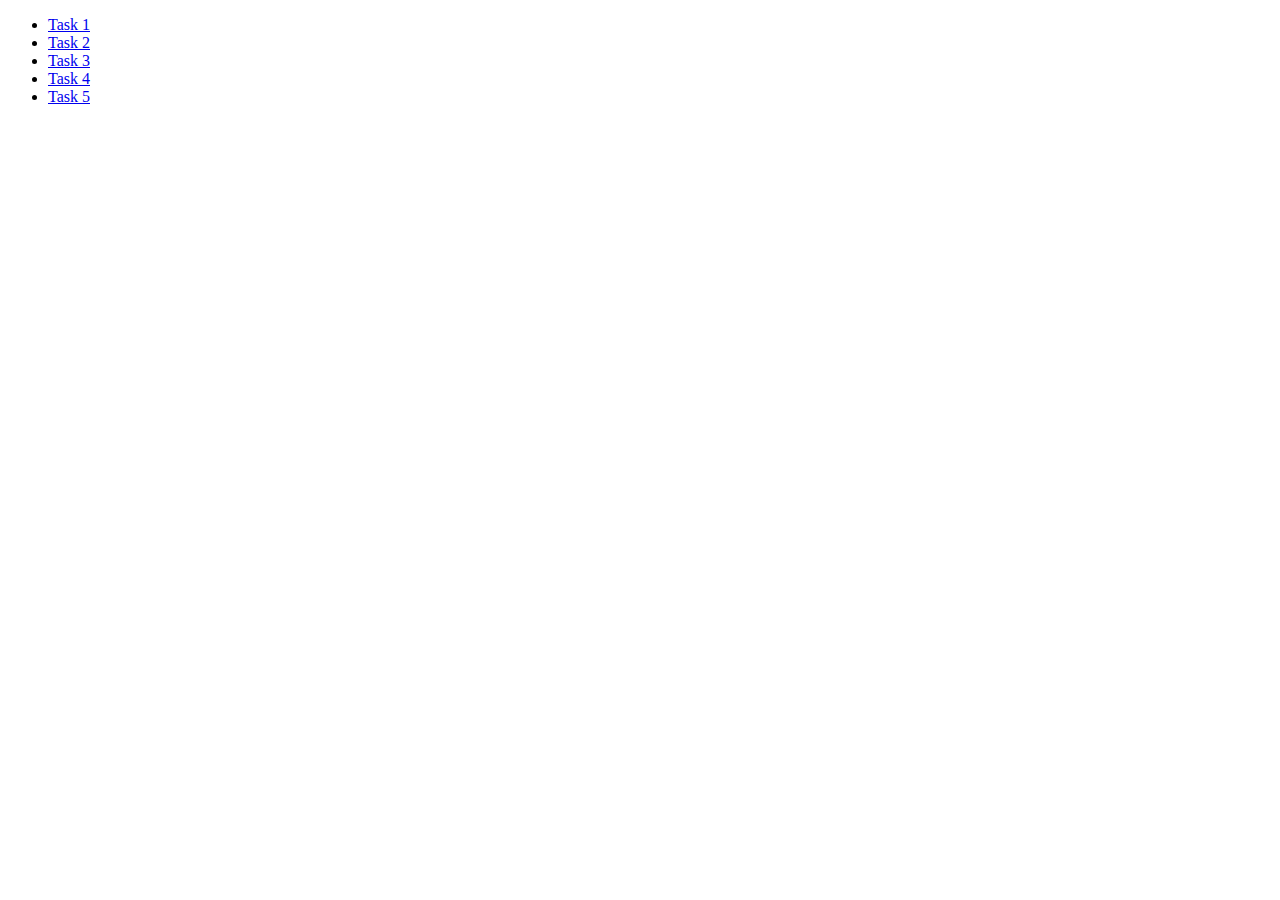
<file: index.html>
<!DOCTYPE html>
<html lang="en">
<head>
    <meta charset="UTF-8">
    <meta http-equiv="X-UA-Compatible" content="IE=edge">
    <meta name="viewport" content="width=device-width, initial-scale=1.0">
    <title>Document</title>
</head>
<body>
    <ul>
        
        <li><a href="task-1.html">Task 1</a></li>
        <li><a href="task-2.html">Task 2</a></li>
        <li><a href="task-3.html">Task 3</a></li>
        <li><a href="task-4.html">Task 4</a></li>
        <li><a href="task-5.html">Task 5</a></li>
       
      </ul>
</body>
</html>
</file>
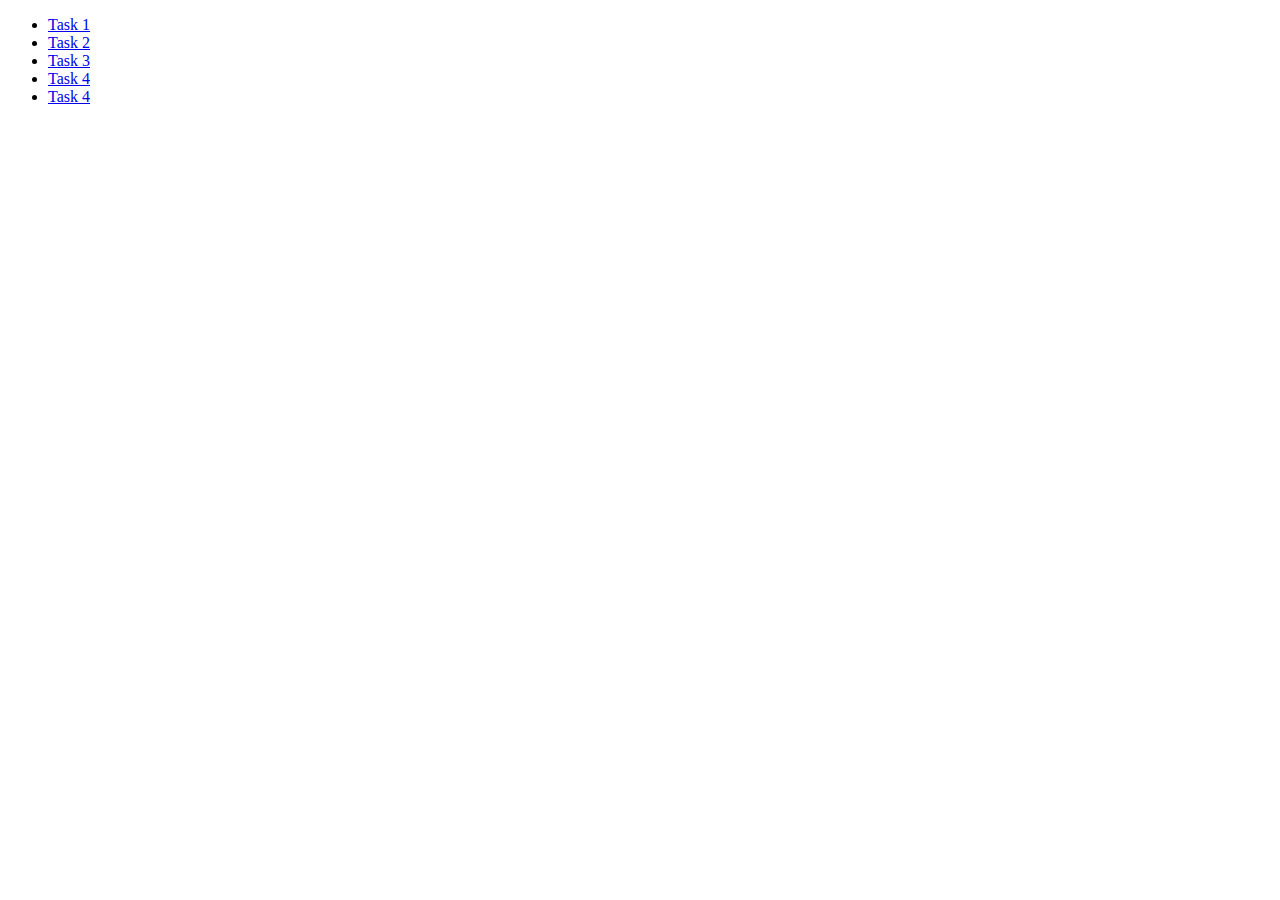
<file: 01/index.html>
<!DOCTYPE html>
<html lang="en">
<head>
    <meta charset="UTF-8">
    <meta http-equiv="X-UA-Compatible" content="IE=edge">
    <meta name="viewport" content="width=device-width, initial-scale=1.0">
    <title>Document</title>
</head>
<body>
    <ul>
        
        <li><a href="task-1.html">Task 1</a></li>
        <li><a href="task-2.html">Task 2</a></li>
        <li><a href="task-3.html">Task 3</a></li>
        <li><a href="task-4.html">Task 4</a></li>
        <li><a href="task-5.html">Task 4</a></li>
       
      </ul>
</body>
</html>
</file>
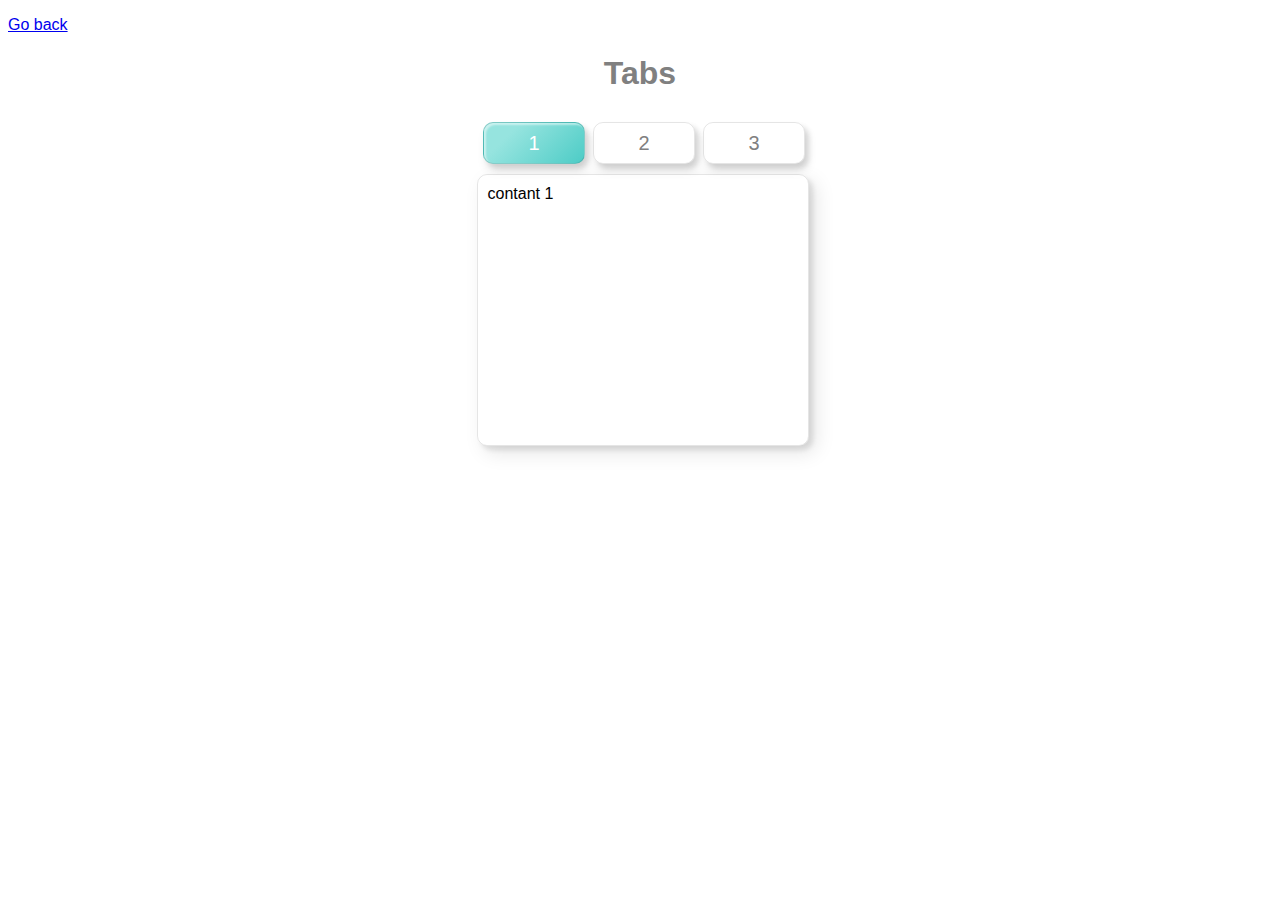
<file: task-3.html>
<!DOCTYPE html>
<html lang="en">
<head>
    <meta charset="UTF-8">
    <meta http-equiv="X-UA-Compatible" content="IE=edge">
    <meta name="viewport" content="width=device-width, initial-scale=1.0">
    <title>Task3</title>
    <link rel="stylesheet" href="css/style-3.css">
</head>
<body>
    <p><a href="index.html">Go back</a></p>

    <h1>Tabs</h1>

<div class="tabs-block-wrapper">
        <div id="tabs">
            <div class="tab-btn active" data-btn ='1'>1</div>
            <div class="tab-btn" data-btn='2'>2</div>
            <div class="tab-btn" data-btn='3'>3</div>
        </div>
        <div id="contents">
            <div class="content active" data-content ='1'>contant 1</div>
            <div class="content" data-content ='2'>contant 2</div>
            <div class="content" data-content ='3'>contant 3
                <div class="second-tabs-block-wrapper">
                    <div id="second-tabs">
                        <div class="second-tab-btn" data-btnSecond ='1'>3.1</div>
                        <div class="second-tab-btn" data-btnSecond='2'>3.2</div>
                    </div>
                    <div id="second-content">
                        <div class="second-content activeSecond" data-contentSecond ='1'>contant 3.1</div>
                        <div class="second-content" data-contentSecond ='2'>contant 3.2</div>    
                </div>
            </div>
            </div>
        </div>
</div>


<script src="js/task-3.js" type="module"></script>
</body>
</html>
</file>
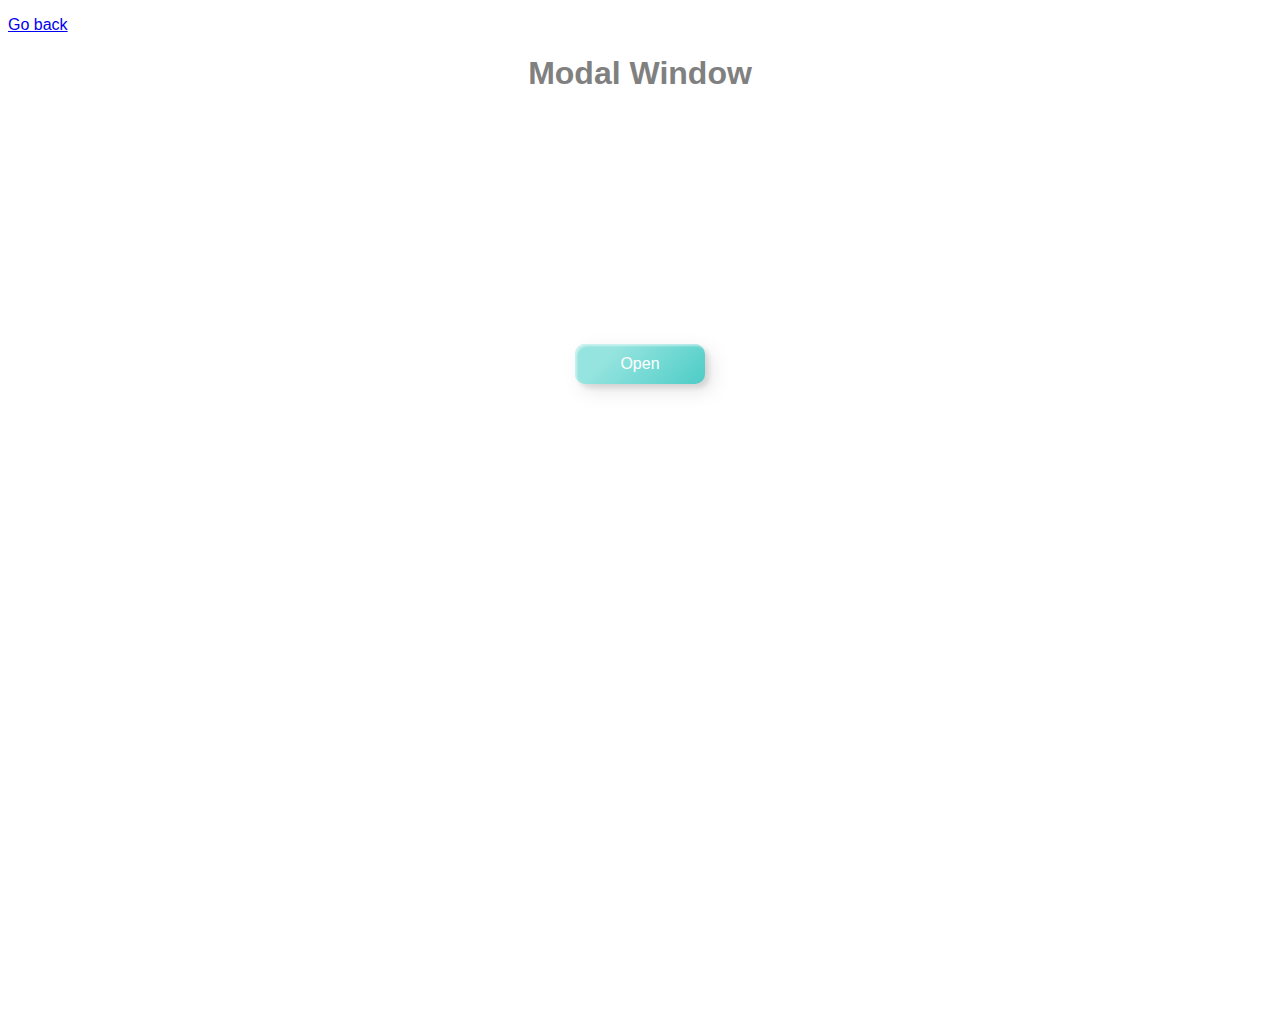
<file: task-4.html>
<!DOCTYPE html>
<html lang="en">
<head>
    <meta charset="UTF-8">
    <meta http-equiv="X-UA-Compatible" content="IE=edge">
    <meta name="viewport" content="width=device-width, initial-scale=1.0">
    <link rel="stylesheet" href="css/style-4.css">
    <title>Task4</title>
</head>
<body>
    <p><a href="index.html">Go back</a></p>

    <h1>Modal Window</h1>
    <div class="flex-wrapper">
       <button id="btn-open">Open</button>
    </div>
    <div id="wrapper-modal">
        <div id="overlay"></div>
        <div id="modal-window">
            <div>
                <button id="btn-close">x</button>
            </div>
            <div class="content">
                Lorem ipsum dolor sit, amet consectetur 
                adipisicing elit. Veritatis quisquam optio
                necessitatibus accusantium deleniti, 
                dolorum iusto consequatur velit architecto 
                perferendis perspiciatis provident, dolore, 
                quas doloribus possimus? Impedit, repudiandae.
                Dolorum iusto consequatur velit architecto.  
            </div>
        </div>
    </div>


    <script src="js/task-4.js" type="module"></script>
</body>
</html>
</file>
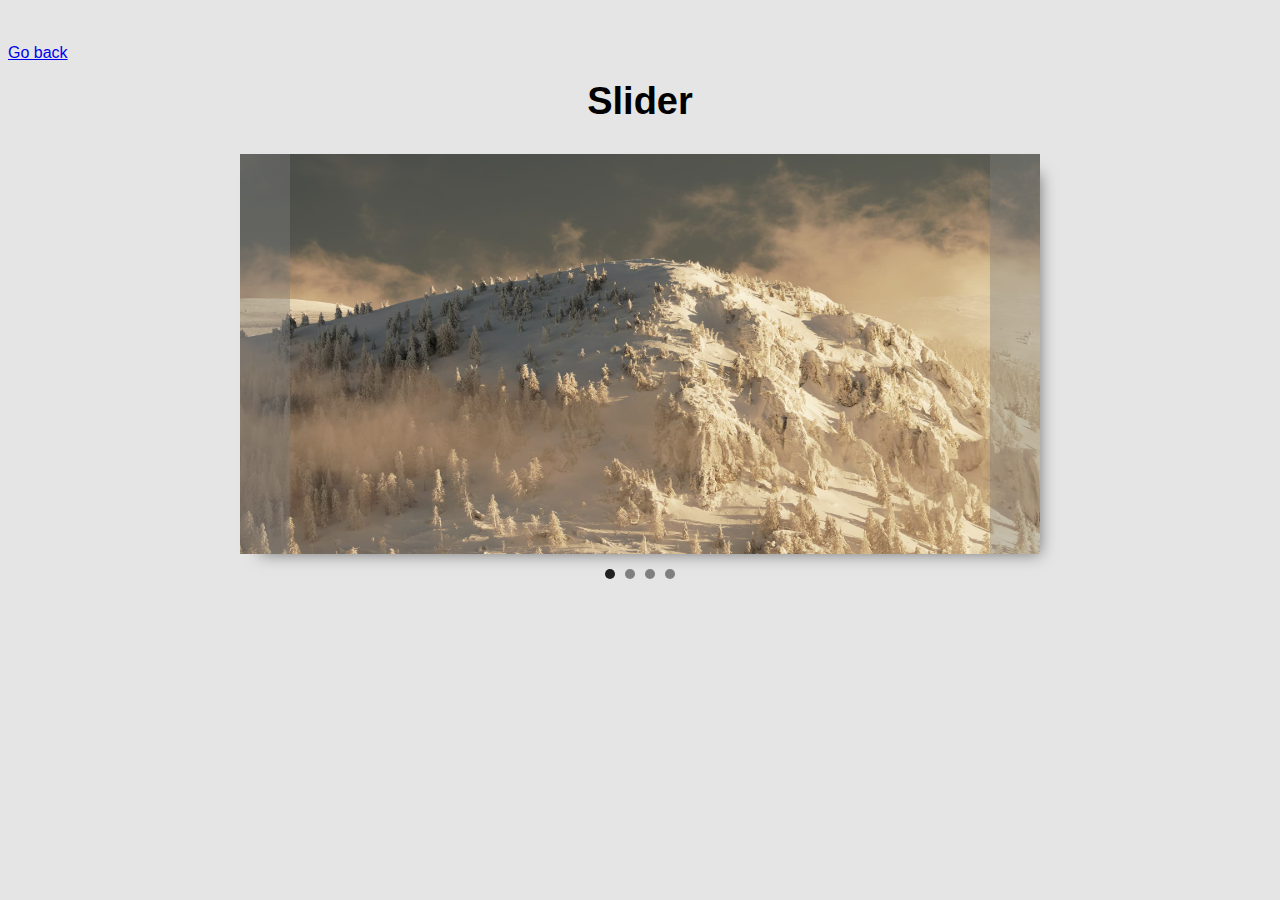
<file: task-5.html>
<!DOCTYPE html>
<html lang="en">
<head>
    <meta charset="UTF-8">
    <meta http-equiv="X-UA-Compatible" content="IE=edge">
    <meta name="viewport" content="width=device-width, initial-scale=1.0">
    <link rel="stylesheet" href="css/style-5.css">
    <title>Task5</title>
</head>
<body>
    <p><a href="index.html">Go back</a></p>

    <h1>Slider</h1>

    <div class="flex-wrapper">
        <div class="slider-wrapper">
            <div class="slide active">
            <img src="img/img_1.jpg" alt=""> 
            </div>
            <div class="slide">
                <img src="img/img_2.jpg" alt=""> 
            </div>
            <div class="slide">
                <img src="img/img_3.jpg" alt=""> 
            </div>
            <div class="slide">
                <img src="img/img_4.jpg" alt=""> 
            </div>
            <div id="btn-prev"></div>
            <div id="btn-next"></div>
        </div>
    </div>
    <div class="dots-wrapper">
        <span class="dot active"></span>
        <span class="dot"></span>
        <span class="dot"></span>
        <span class="dot"></span>
    </div>



    <script src="js/task-5.js" type="module"></script>    
</body>
</html>
</file>
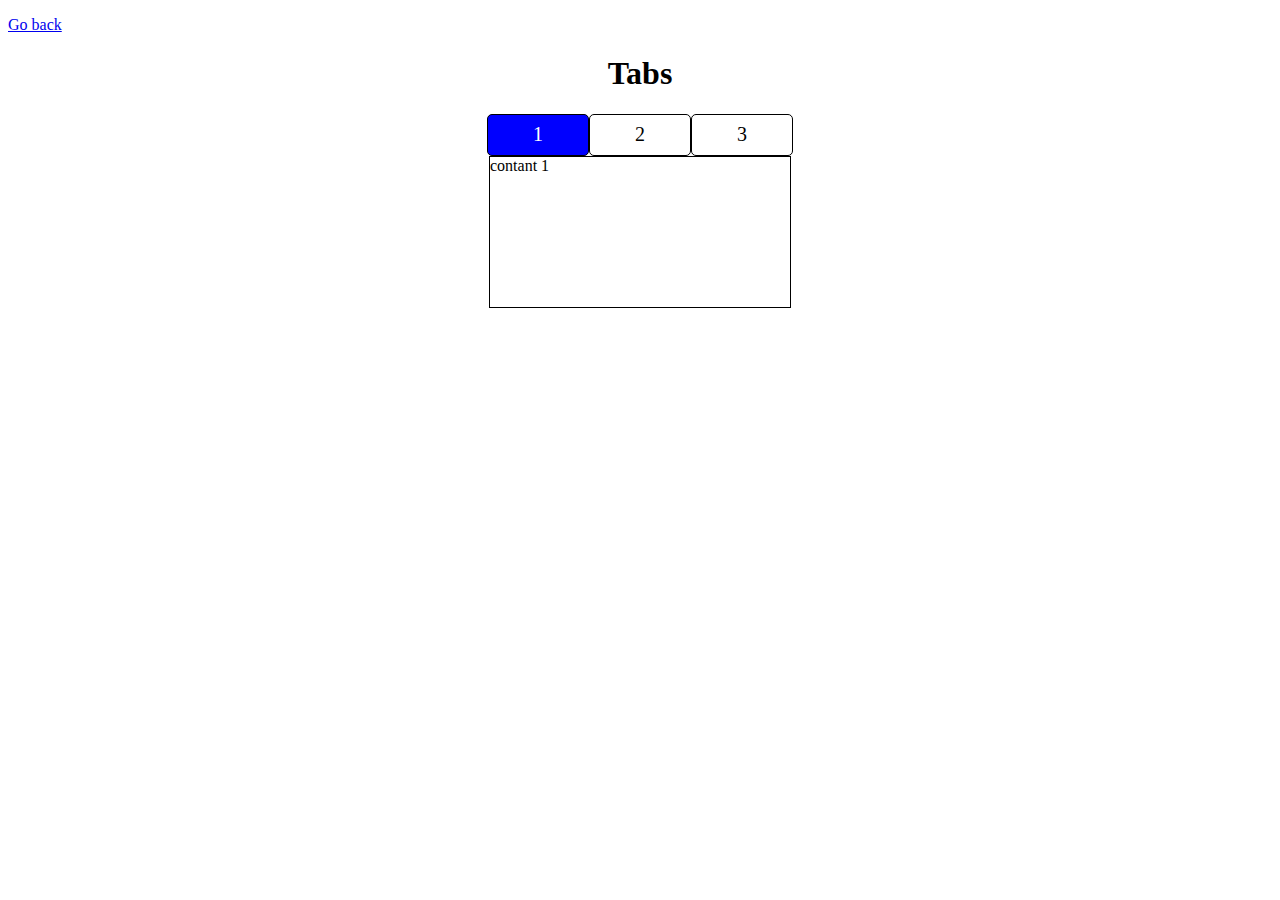
<file: 01/task-3.html>
<!DOCTYPE html>
<html lang="en">
<head>
    <meta charset="UTF-8">
    <meta http-equiv="X-UA-Compatible" content="IE=edge">
    <meta name="viewport" content="width=device-width, initial-scale=1.0">
    <title>Task3</title>
    <link rel="stylesheet" href="css/style-3.css">
</head>
<body>
    <p><a href="index.html">Go back</a></p>

    <h1>Tabs</h1>

<div class="tabs-block-wrapper">
        <div id="tabs">
            <div class="tab-btn active" data-btn ='1'>1</div>
            <div class="tab-btn" data-btn='2'>2</div>
            <div class="tab-btn" data-btn='3'>3</div>
        </div>
        <div id="contents">
            <div class="content active" data-content ='1'>contant 1</div>
            <div class="content" data-content ='2'>contant 2</div>
            <div class="content" data-content ='3'>contant 3</div>
        </div>
</div>


<script src="js/task-3.js" type="module"></script>
</body>
</html>
</file>
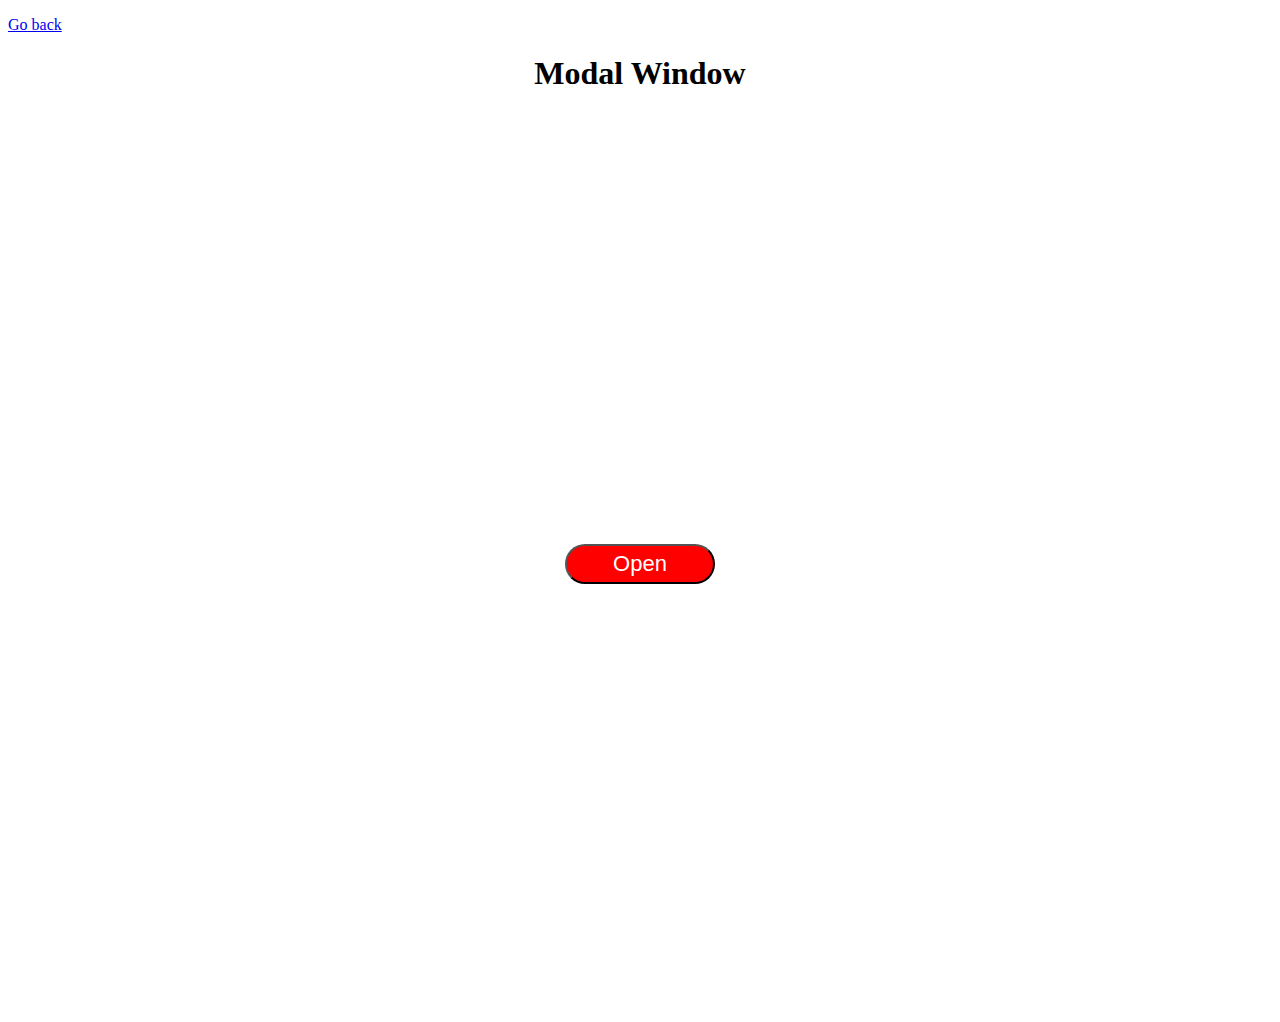
<file: 01/task-4.html>
<!DOCTYPE html>
<html lang="en">
<head>
    <meta charset="UTF-8">
    <meta http-equiv="X-UA-Compatible" content="IE=edge">
    <meta name="viewport" content="width=device-width, initial-scale=1.0">
    <link rel="stylesheet" href="css/style-4.css">
    <title>Task4</title>
</head>
<body>
    <p><a href="index.html">Go back</a></p>

    <h1>Modal Window</h1>
    <div class="flex-wrapper">
        <button id="btn-open">Open</button>
    </div>
    <div id="wrapper-modal">
        <div id="overlay"></div>
        <div id="modal-window">
            <div>
                <button id="btn-close">Close modal</button>
            </div>
            <div class="content">
                Lorem ipsum dolor sit, amet consectetur 
                adipisicing elit. Veritatis quisquam optio
                 necessitatibus accusantium deleniti, 
                 dolorum iusto consequatur velit architecto 
                 perferendis perspiciatis provident, dolore, natus repellat quas doloribus possimus? Impedit, repudiandae.
            </div>
        </div>
    </div>


    <script src="js/task-4.js" type="module"></script>
</body>
</html>
</file>
<file: css/style-3.css>
* {
    font-family: 'Montserrat', sans-serif;
}
h1 {
    width: 100%;
    text-align: center;
    color: gray;
}
.tabs-block-wrapper {
    width: 100%;
    display: flex;
    justify-content: center;
    align-items: center;
    flex-flow: column;
    margin-top: 30px;
}
#tabs, #second-tabs {
    display: flex;
}
.tab-btn, .second-tab-btn{
    width: 100px;
    height: 40px;
    font-size: 20px;
    font-weight: 500;
    color: gray;

    display: flex;
    justify-content: center;
    align-items: center;

    border: 1px solid rgba(0,0,0,.1);
    border-radius: 10px;
    margin-left: 8px;
    margin-bottom: 10px;

    box-shadow:inset 2px 2px 2px 0px rgba(255,255,255,.5),
    3px 7px 10px 0px rgba(0,0,0,.1),
    4px 4px 5px 0px rgba(0,0,0,.1);
}
.tab-btn.active,  .second-tab-btn.activeSecond{
    background-color: #4dccc6;
    background-image: linear-gradient(315deg, #4dccc6 0%, #96e4df 74%);
    color:  #fff;
}

#contents {
    max-width: 310px;
    width: 100%;
    height: 250px;
    border: 1px solid rgba(0,0,0,.1);
    
    border-radius: 10px;
    margin-left: 5px;
    padding: 10px;
    box-shadow:inset 2px 2px 2px 0px rgba(255,255,255,.5),
    7px 7px 20px 0px rgba(0,0,0,.1),
    4px 4px 5px 0px rgba(0,0,0,.1);
}

.content, .second-content {
    display: none;
}

.content.active {
    display: block;
}

.second-tabs-block-wrapper {
    width: 100%;
    display: flex;
    justify-content: center;
    align-items: center;
    flex-flow: column;
    margin-top: 30px;
}
</file>
<file: css/style-4.css>
* {
    font-family: 'Montserrat', sans-serif;
}
html {
    margin: 0;
    padding: 0;
}
h1 {
    width: 100%;
    text-align: center;
    color: gray;
}

.flex-wrapper {
    display: flex;
    width: 100%;
    height: 100vh;
    justify-content: center;
    align-items: center;
    position: relative;
}

#btn-open {
    margin-top: -400px;
    cursor: pointer;

    width: 130px;
    height: 40px;
    color: #fff;
    border-radius: 10px;
    padding: 10px 25px;
    font-family: 'Lato', sans-serif;
    font-weight: 500;
    font-size: 16px;
         
    display: inline-block;
    box-shadow:inset 2px 2px 2px 0px rgba(255,255,255,.5),
    7px 7px 20px 0px rgba(0,0,0,.1),
    4px 4px 5px 0px rgba(0,0,0,.1);
    outline: none;
    background-color: #4dccc6;
    background-image: linear-gradient(315deg, #4dccc6 0%, #96e4df 74%);
    padding: 0;
    border: none;
}
#btn-close {
    cursor: pointer;

    width: 40px;
    height: 40px;
    color: #fff;
    border-radius: 50%;
    padding: 10px 25px;
    font-family: 'Lato', sans-serif;
    font-weight: 500;
    font-size: 16px;
         
    display: inline-block;
    box-shadow:inset 2px 2px 2px 0px rgba(255,255,255,.5),
    7px 7px 20px 0px rgba(0,0,0,.1),
    4px 4px 5px 0px rgba(0,0,0,.1);
    outline: none;
    background-color: #4dccc6;
    background-image: linear-gradient(315deg, #4dccc6 0%, #96e4df 74%);
    padding: 0;
    border: none;
    margin-bottom: 20px;

}


#wrapper-modal {
    width: 100%;
    height: 100%;
    display: none;
}

#wrapper-modal.active {
    display: block;
}

#overlay {
    position: absolute;
    top: 0;
    left: 0;
    width: 100%;
    height: 100%;
    z-index: 1;
    background-color: rgb(32, 32, 32);
    opacity: 0.7;
}

#modal-window {
    position: absolute;
    top: 50%;
    left: 50%;
    transform: translate(-50%,-50%);
    width: 300px;
    height: 300px;
    z-index: 2;
    padding: 20px;
    
    border-radius: 20px;
    background-color: #ffffff;
    box-shadow:inset 2px 2px 2px 0px rgba(255,255,255,.5),
    7px 7px 20px 0px rgba(0,0,0,.1),
    4px 4px 5px 0px rgba(0,0,0,.1);
}
</file>
<file: css/style-5.css>
* {
    font-family: 'Montserrat', sans-serif;
}
html {
    margin: 0;
    padding: 0;
}
body {
    background-color: #E5E5E5;
    padding-top: 20px;
}
h1 {
    
    font-weight: bold;
    font-size: 38px;
    line-height: 46px;
    color: #000000;
    margin: 0;
    margin-bottom: 30px;
    text-align: center;
}

.flex-wrapper {
    width: 100%;
    display: flex;
    justify-content: center;
}

.slider-wrapper {
    max-width: 800px;
    width: 100%;
    height: 400px;
    position: relative;
    box-shadow: 10px 10px 15px -10px rgba(0,0,0,0.5);
    
}

#btn-prev, #btn-next {
    position: absolute;
    left: 0;
    top: 0;
    height: 100%;
    width: 50px;
    background-color: gray;
    opacity: 0.4;
    cursor: pointer;
    transition: opacity .2s ease-in-out;
}

#btn-prev:hover, #btn-next:hover {
    opacity: 0.6;
}


#btn-next {
    left: auto;
    right: 0;
}

.slide {
    width: 100%;
    height: 100%;
    display: none;
}

.slide.active {
    display: block;
}

img {
    width: 100%;
    height: 100%;
}

.dots-wrapper {
    display: flex;
    justify-content: center;
    margin-top: 15px;
}

.dot.active {
    background-color: #212121;
}

span {
    width: 10px;
    height: 10px;
    border-radius: 50%;
    background-color: gray; 
    margin-right: 10px;
    cursor: pointer;
}
span:last-child{
    margin-right: 0;
}
</file>
<file: 01/css/style-3.css>
h1 {
    width: 100%;
    text-align: center;
}
.tabs-block-wrapper {
    width: 100%;
    display: flex;
    justify-content: center;
    align-items: center;
    flex-flow: column;
}
#tabs {
    display: flex;
}
.tab-btn {
    width: 100px;
    height: 40px;
    font-size: 20px;
    display: flex;
    justify-content: center;
    align-items: center;
    border: 1px solid black;
    border-radius: 5px;
}
.tab-btn.active {
    background-color: blue;
    color: #ffffff;
}

#contents {
    max-width: 300px;
    width: 100%;
    height: 150px;
    border: 1px solid black;
}

.content {
    display: none;
}

.content.active {
    display: block;
}
</file>
<file: 01/css/style-4.css>
html {
    margin: 0;
    padding: 0;
}
h1 {
    width: 100%;
    text-align: center;
}

.flex-wrapper {
    display: flex;
    width: 100%;
    height: 100vh;
    justify-content: center;
    align-items: center;
    position: relative;
}

#btn-open {
    width: 150px;
    height: 40px;
    background-color: red;
    color: #ffffff;
    font-size: 22px;
    border-radius: 20px;
    cursor: pointer;
}

#wrapper-modal {
    width: 100%;
    height: 100%;
    display: none;
}

#wrapper-modal.active {
    display: block;
}

#overlay {
    position: absolute;
    top: 0;
    left: 0;
    width: 100%;
    height: 100%;
    z-index: 1;
    background-color: gray;
    opacity: 0.5;
}

#modal-window {
    position: absolute;
    top: 50%;
    left: 50%;
    transform: translate(-50%,-50%);
    width: 300px;
    height: 300px;
    z-index: 2;
    border: 1px solid black;
    background-color: #ffffff;
}
</file>
